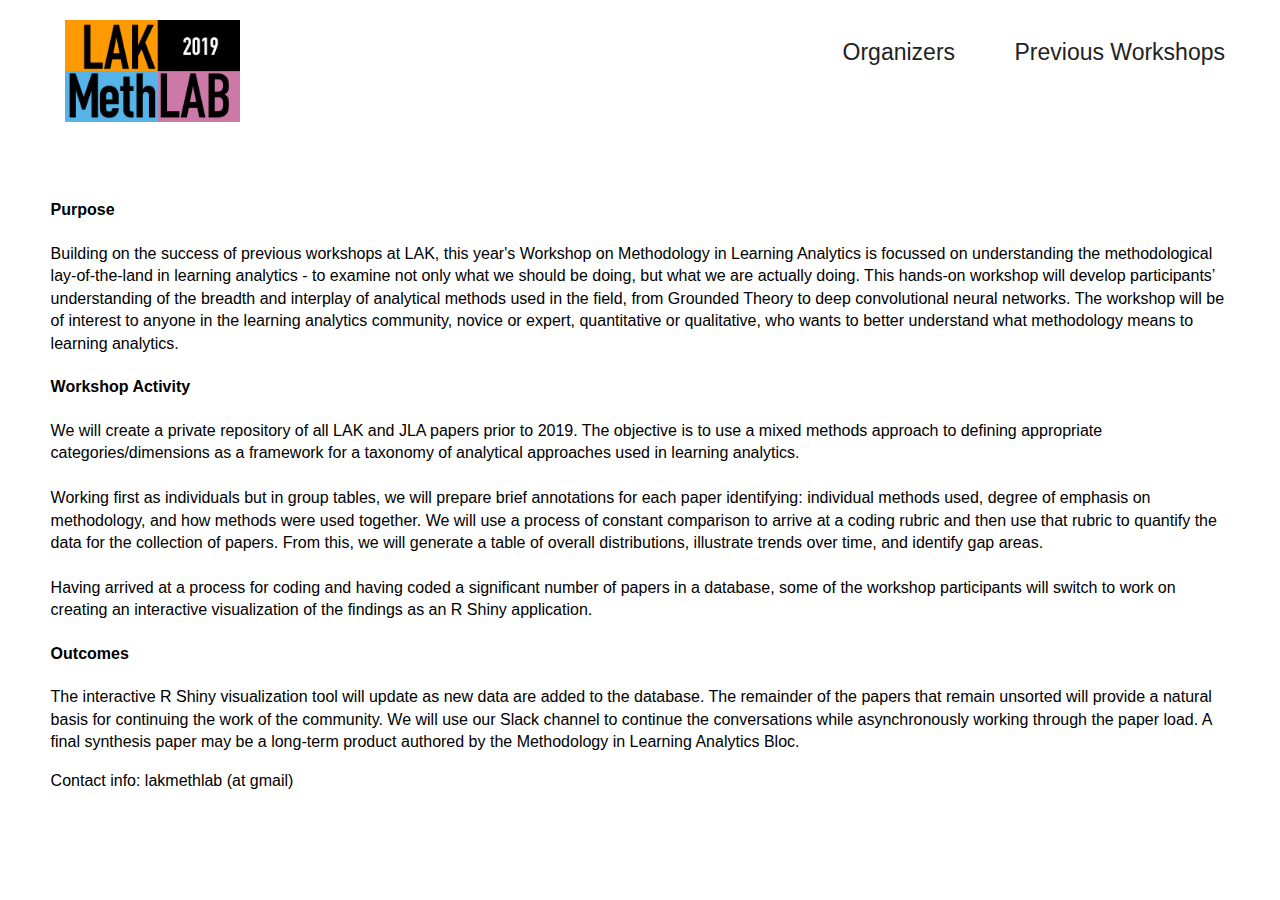
<file: index.html>
<!DOCTYPE html>
<html class="no-js" lang="en">
<head>
	<meta charset="utf-8">
    <meta http-equiv="X-UA-Compatible" content="IE=edge,chrome=1">
	<title>LAKMethLab</title>
	<meta name="description" content="Workshop of the Methodology in Learning Analytics Bloc">
    <meta name="keywords" content="LAK, MethLab, Learning Analytics, Methodology, Yoav Bergner, Geraldine Gray, Charles Lang">
    <meta name="author" content="Yoav Bergner">
    <meta name="viewport" content="width=device-width, initial-scale=1.0">
    <link rel="stylesheet" href="css/normalize.css">
    <link rel="stylesheet" href="css/base.css">
    <link rel="stylesheet" href="css/grid.css">
    <link rel="stylesheet" href="css/style.css">
    <link rel="shortcut icon" type="image/x-icon" href="images/logo/mini_logo.png" />
</head>
<body>
<header class="clearfix">
    <div class="logo">
    <a href="index.html"><img src="images/logo/LAKMethLab_2019.png" alt="LAK MethLab Logo" title="LAK MethLab logo"></a></div>
        <nav>
            <ul id="menu" >
                <!-- <li><a href="projects.html">PROJECTS</a></li> -->
								<li><a href="organizers.html">Organizers</a></li>
                <li><a href="https://sites.google.com/a/nyu.edu/lakmla/">Previous Workshops</a></li>
            </ul>
        </nav>
    </header>

<div class="wrapper clearfix">
	<p>
		<br><br><br>
		<h4> Purpose </h4>

		 Building on the success of previous workshops at LAK, this year's Workshop on Methodology in Learning Analytics is focussed on understanding the methodological lay-of-the-land in learning analytics - to examine not only what we should be doing, but what we are actually doing. This hands-on workshop will develop participants’ understanding of the breadth and interplay of analytical methods used in the field, from Grounded Theory to deep convolutional neural networks. The workshop will be of interest to anyone in the learning analytics community, novice or expert, quantitative or qualitative, who wants to better understand what methodology means to learning analytics.

		<p>
		<h4> Workshop Activity </h4>

		We will create a private repository of all LAK and JLA papers prior to 2019.
		The objective is to use a mixed methods approach to defining appropriate categories/dimensions as a framework for a taxonomy of analytical approaches used in learning analytics.

		<br><br>
		Working first as individuals but in group tables, we will prepare brief annotations for each paper identifying: individual methods used, degree of emphasis on methodology, and how methods were used together. We will use a process of constant comparison to arrive at a coding rubric and then use that rubric to quantify the data for the collection of papers. From this, we will generate a table of overall distributions, illustrate trends over time, and identify gap areas.

		<br><br>
		Having arrived at a process for coding and having coded a significant number of papers in a database, some of the workshop participants will switch to work on creating an interactive visualization of the findings as an R Shiny application.

		<p>
			<h4> Outcomes </h4>

The interactive R Shiny visualization tool will update as new data are added to the database.

		The remainder of the papers that remain unsorted will provide a natural basis for continuing the work of the community. We will use our Slack channel to continue the conversations while asynchronously working through the paper load. A final synthesis paper may be a long-term product authored by the Methodology in Learning Analytics Bloc.



		<p>
		Contact info: lakmethlab (at gmail)
</div>


</body>
</html>
</file>
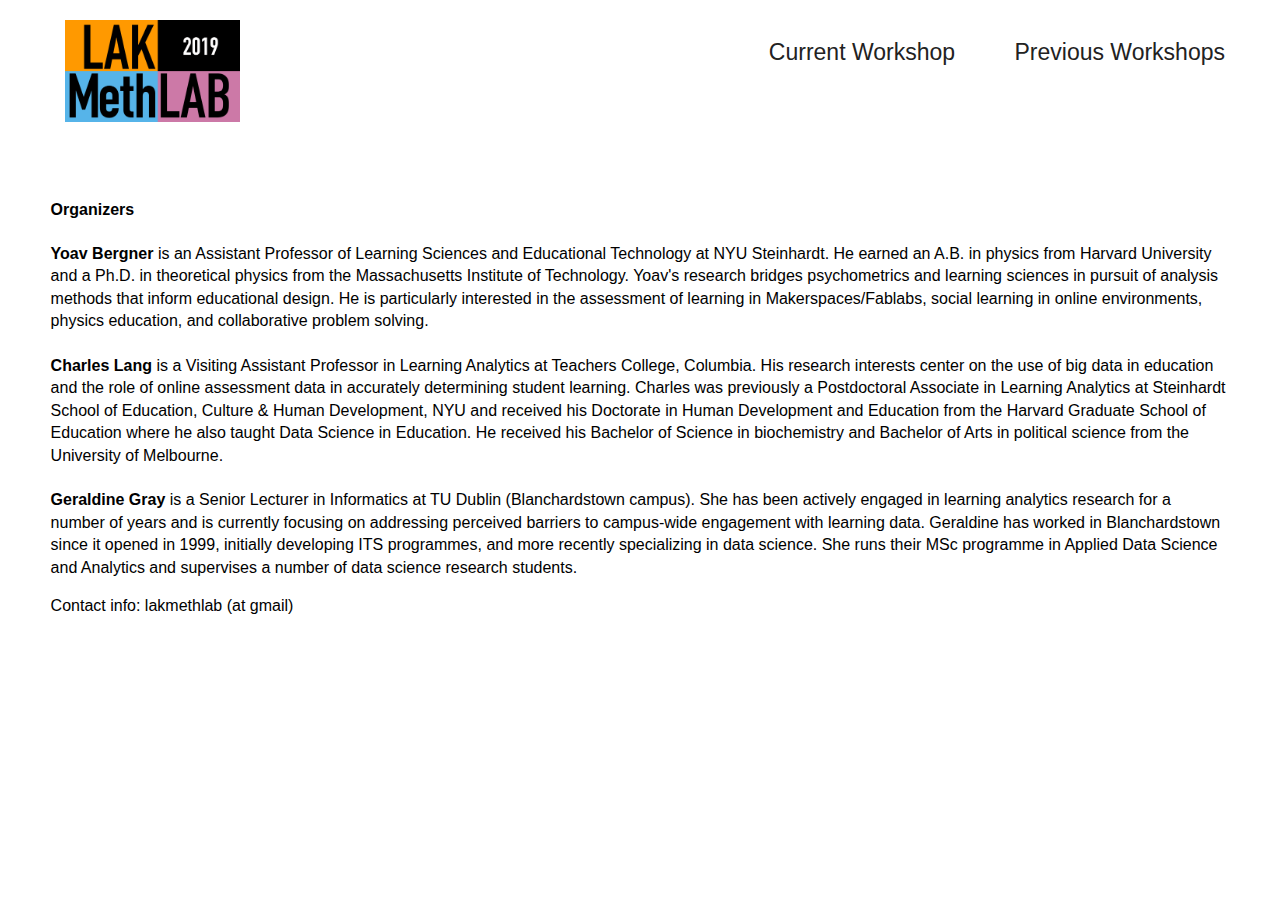
<file: organizers.html>
<!DOCTYPE html>
<html class="no-js" lang="en">
<head>
	<meta charset="utf-8">
    <meta http-equiv="X-UA-Compatible" content="IE=edge,chrome=1">
	<title>LAKMethLab</title>
	<meta name="description" content="Workshop of the Methodology in Learning Analytics Bloc">
    <meta name="keywords" content="LAK, MethLab, Learning Analytics, Methodology, Yoav Bergner, Geraldine Gray, Charles Lang">
    <meta name="author" content="Yoav Bergner">
    <meta name="viewport" content="width=device-width, initial-scale=1.0">
    <link rel="stylesheet" href="css/normalize.css">
    <link rel="stylesheet" href="css/base.css">
    <link rel="stylesheet" href="css/grid.css">
    <link rel="stylesheet" href="css/style.css">
    <link rel="shortcut icon" type="image/x-icon" href="images/logo/mini_logo.png" />
</head>
<body>
<header class="clearfix">
    <div class="logo">
    <a href="index.html"><img src="images/logo/LAKMethLab_2019.png" alt="LAK MethLab Logo" title="LAK MethLab logo"></a></div>
        <nav>

					<ul id="menu" >
							<!-- <li><a href="projects.html">PROJECTS</a></li> -->
							<li><a href="index.html">Current Workshop</a></li>
							<li><a href="https://sites.google.com/a/nyu.edu/lakmla/">Previous Workshops</a></li>
					</ul>
        </nav>
    </header>

		<div class="wrapper clearfix">
	<p>
		<br><br><br>

			<h4> Organizers </h4>


			<strong> Yoav Bergner </strong> is an Assistant Professor of Learning Sciences and Educational Technology at NYU Steinhardt. He earned an A.B. in physics from Harvard University and a Ph.D. in theoretical physics from the Massachusetts Institute of Technology. Yoav's research bridges psychometrics and learning sciences in pursuit of analysis methods that inform educational design. He is particularly interested in the assessment of learning in Makerspaces/Fablabs, social learning in online environments, physics education, and collaborative problem solving.

			<br><br>

			<strong> Charles Lang </strong> is a Visiting Assistant Professor in Learning Analytics at Teachers College, Columbia. His research interests center on the use of big data in education and the role of online assessment data in accurately determining student learning.

			Charles was previously a Postdoctoral Associate in Learning Analytics at Steinhardt School of Education, Culture & Human Development, NYU and received his Doctorate in Human Development and Education from the Harvard Graduate School of Education where he also taught Data Science in Education. He received his Bachelor of Science in biochemistry and Bachelor of Arts in political science from the University of Melbourne.
			<br><br>

		<strong> 	Geraldine Gray </strong> is a Senior Lecturer in Informatics at TU Dublin (Blanchardstown campus). She has been actively engaged in learning analytics research for a number of years and is currently focusing on addressing perceived barriers to campus-wide engagement with learning data. Geraldine has worked in Blanchardstown since it opened in 1999, initially developing ITS programmes, and more recently specializing in data science. She runs their MSc programme in Applied Data Science and Analytics and supervises a number of data science research students.

		<p>
		Contact info: lakmethlab (at gmail)
</div>


</body>
</html>
</file>
<file: css/base.css>
/*
Responsive 996px grid system ~ Base CSS.

Uses the HTML5 Boilerplate by Paul Irish with a few tweaks
html5boilerplate.com

*/


/* ==========================================================================
   Base styles: opinionated defaults
   ========================================================================== */

html,
button,
input,
select,
textarea {
    color: #222;
}

body {
    font-size: 1em;
    line-height: 1.4;
}

/*
 * Remove text-shadow in selection highlight: h5bp.com/i
 * These selection declarations have to be separate.
 * Customize the background color to match your design.
 */

::-moz-selection {
    background: #b3d4fc;
    text-shadow: none;
}

::selection {
    background: #b3d4fc;
    text-shadow: none;
}

/*
 * A better looking default horizontal rule
 */

hr {
    display: block;
    height: 1px;
    border: 0;
    border-top: 1px solid #ccc;
    margin: 1em 0;
    padding: 0;
}

/*
 * Remove the gap between images and the bottom of their containers: h5bp.com/i/440
 */

img {
    vertical-align: middle;
}

/*
 * Remove default fieldset styles.
 */

fieldset {
    border: 0;
    margin: 0;
    padding: 0;
}

/*
 * Allow only vertical resizing of textareas.
 */

textarea {
    resize: vertical;
}

/* ==========================================================================
   Chrome Frame prompt
   ========================================================================== */

.chromeframe {
    margin: 0.2em 0;
    background: #ccc;
    color: #000;
    padding: 0.2em 0;
}

/* ==========================================================================
   Helper classes
   ========================================================================== */

/*
 * Image replacement
 */

.ir {
    background-color: transparent;
    border: 0;
    overflow: hidden;
    /* IE 6/7 fallback */
    *text-indent: -9999px;
}

.ir:before {
    content: "";
    display: block;
    width: 0;
    height: 150%;
}

/*
 * Hide from both screenreaders and browsers: h5bp.com/u
 */

.hidden {
    display: none !important;
    visibility: hidden;
}

/*
 * Hide only visually, but have it available for screenreaders: h5bp.com/v
 */

.visuallyhidden {
    border: 0;
    clip: rect(0 0 0 0);
    height: 1px;
    margin: -1px;
    overflow: hidden;
    padding: 0;
    position: absolute;
    width: 1px;
}

/*
 * Extends the .visuallyhidden class to allow the element to be focusable
 * when navigated to via the keyboard: h5bp.com/p
 */

.visuallyhidden.focusable:active,
.visuallyhidden.focusable:focus {
    clip: auto;
    height: auto;
    margin: 0;
    overflow: visible;
    position: static;
    width: auto;
}

/*
 * Hide visually and from screenreaders, but maintain layout
 */

.invisible {
    visibility: hidden;
}

/*
 * Clearfix: contain floats
 *
 * For modern browsers
 * 1. The space content is one way to avoid an Opera bug when the
 *    `contenteditable` attribute is included anywhere else in the document.
 *    Otherwise it causes space to appear at the top and bottom of elements
 *    that receive the `clearfix` class.
 * 2. The use of `table` rather than `block` is only necessary if using
 *    `:before` to contain the top-margins of child elements.
 */

.clearfix:before,
.clearfix:after {
    content: " "; /* 1 */
    display: table; /* 2 */
}

.clearfix:after {
    clear: both;
}

/*
 * For IE 6/7 only
 * Include this rule to trigger hasLayout and contain floats.
 */

.clearfix {
    *zoom: 1;
}


/*
 * Clear after each row
 */

.clear {
	clear: both;
	display: block;
	overflow: hidden;
	visibility: hidden;
	width: 0;
	height: 0;
}

/* ==========================================================================
   EXAMPLE Media Queries for Responsive Design.
   Theses examples override the primary ('mobile first') styles.
   Modify as content requires.
   ========================================================================== */

@media only screen and (min-width: 35em) {
    /* Style adjustments for viewports that meet the condition */
}

@media print,
       (-o-min-device-pixel-ratio: 5/4),
       (-webkit-min-device-pixel-ratio: 1.25),
       (min-resolution: 120dpi) {
    /* Style adjustments for high resolution devices */
}

/* ==========================================================================
   Print styles.
   Inlined to avoid required HTTP connection: h5bp.com/r
   ========================================================================== */

@media print {
    * {
        background: transparent !important;
        color: #000 !important; /* Black prints faster: h5bp.com/s */
        box-shadow: none !important;
        text-shadow: none !important;
    }

    a,
    a:visited {
        text-decoration: underline;
    }

    a[href]:after {
        content: " (" attr(href) ")";
    }

    abbr[title]:after {
        content: " (" attr(title) ")";
    }

    /*
     * Don't show links for images, or javascript/internal links
     */

    .ir a:after,
    a[href^="javascript:"]:after,
    a[href^="#"]:after {
        content: "";
    }

    pre,
    blockquote {
        border: 1px solid #999;
        page-break-inside: avoid;
    }

    thead {
        display: table-header-group; /* h5bp.com/t */
    }

    tr,
    img {
        page-break-inside: avoid;
    }

    img {
        max-width: 100% !important;
    }

    @page {
        margin: 0.5cm;
    }

    p,
    h2,
    h3 {
        orphans: 3;
        widows: 3;
    }

    h2,
    h3 {
        page-break-after: avoid;
    }
}
</file>
<file: css/grid.css>
/*
Responsive 996px grid system ~ Grid CSS.
Copyright 2013, Josh Cope

12 Columns ~ Margin left: 13px ~ Margin right: 13px

Based on the 960.gs grid system - http://960.gs/
by Nathan Smith

Licensed under GPL and MIT
*/

/* =============================================================================
   Base 966px Grid
   ========================================================================== */
   
	body {min-width: 996px;}

	/* Container */
	.container {
		margin-left: auto;
		margin-right: auto;
		width: 996px;
	}

	/* Global */
	.grid_1,
	.grid_2,
	.grid_3,
	.grid_4,
	.grid_5,
	.grid_6,
	.grid_7,
	.grid_8,
	.grid_9,
	.grid_10,
	.grid_11,
	.grid_12 {
		display: inline;
		float: left;
		margin-left: 13px;
		margin-right: 13px;
	}

	.push_1, .pull_1,
	.push_2, .pull_2,
	.push_3, .pull_3,
	.push_4, .pull_4,
	.push_5, .pull_5,
	.push_6, .pull_6,
	.push_7, .pull_7,
	.push_8, .pull_8,
	.push_9, .pull_9,
	.push_10, .pull_10,
	.push_11, .pull_11 {
		position: relative;
	}

	/* Children (Alpha ~ First, Omega ~ Last) */
	.alpha {margin-left: 0;}
	.omega {margin-right: 0;}

	/* Base Grid */
	.container .grid_1 {width: 57px;}
	.container .grid_2 {width: 140px;}
	.container .grid_3 {width: 223px;}
	.container .grid_4 {width: 306px;}
	.container .grid_5 {width: 389px;}
	.container .grid_6 {width: 472px;}
	.container .grid_7 {width: 555px;}
	.container .grid_8 {width: 638px;}
	.container .grid_9 {width: 721px;}
	.container .grid_10 {width: 804px;}
	.container .grid_11 {width: 887px;}
	.container .grid_12 {width: 970px;}

	/* Prefix Extra Space */
	.container .prefix_1 {padding-left: 83px;}
	.container .prefix_2 {padding-left: 166px;}
	.container .prefix_3 {padding-left: 249px;}
	.container .prefix_4 {padding-left: 332px;}
	.container .prefix_5 {padding-left: 415px;}
	.container .prefix_6 {padding-left: 498px;}
	.container .prefix_7 {padding-left: 581px;}
	.container .prefix_8 {padding-left: 664px;}
	.container .prefix_9 {padding-left: 747px;}
	.container .prefix_10 {padding-left: 830px;}
	.container .prefix_11 {padding-left: 913px;}

	/* Suffix Extra Space */
	.container .suffix_1 {padding-right: 83px;}
	.container .suffix_2 {padding-right: 166px;}
	.container .suffix_3 {padding-right: 249px;}
	.container .suffix_4 {padding-right: 332px;}
	.container .suffix_5 {padding-right: 415px;}
	.container .suffix_6 {padding-right: 498px;}
	.container .suffix_7 {padding-right: 581px;}
	.container .suffix_8 {padding-right: 664px;}
	.container .suffix_9 {padding-right: 747px;}
	.container .suffix_10 {padding-right: 830px;}
	.container .suffix_11 {padding-right: 913px;}

	/* Push Space */
	.container .push_1 {left: 83px;}
	.container .push_2 {left: 166px;}
	.container .push_3 {left: 249px;}
	.container .push_4 {left: 332px;}
	.container .push_5 {left: 415px;}
	.container .push_6 {left: 498px;}
	.container .push_7 {left: 581px;}
	.container .push_8 {left: 664px;}
	.container .push_9 {left: 747px;}
	.container .push_10 {left: 830px;}
	.container .push_11 {left: 913px;}

	/* Pull Space */
	.container .pull_1 {left: -83px;}
	.container .pull_2 {left: -166px;}
	.container .pull_3 {left: -249px;}
	.container .pull_4 {left: -332px;}
	.container .pull_5 {left: -415px;}
	.container .pull_6 {left: -498px;}
	.container .pull_7 {left: -581px;}
	.container .pull_8 {left: -664px;}
	.container .pull_9 {left: -747px;}
	.container .pull_10 {left: -830px;}
	.container .pull_11 {left: -913px;}

	/* Images & Other Objects */
	img, object, embed {	max-width: 100%;}
	img { height: auto; }


/* =============================================================================
   768px Grid
   ========================================================================== */

@media only screen and (min-width: 768px) and (max-width: 995px) {
	
	body {min-width: 768px;}

	/* Container | 768px */
	.container {width: 768px;}

	/* Global | 768px */
	.grid_1,
	.grid_2,
	.grid_3,
	.grid_4,
	.grid_5,
	.grid_6,
	.grid_7,
	.grid_8,
	.grid_9,
	.grid_10,
	.grid_11,
	.grid_12 {margin-left: 8px;
		margin-right: 8px;}
		

	/* Base Grid | 768px */
	.container .grid_1 {width: 48px;}
	.container .grid_2 {width: 112px;}
	.container .grid_3 {width: 176px;}
	.container .grid_4 {width: 240px;}
	.container .grid_5 {width: 304px;}
	.container .grid_6 {width: 368px;}
	.container .grid_7 {width: 432px;}
	.container .grid_8 {width: 496px;}
	.container .grid_9 {width: 560px;}
	.container .grid_10 {width: 624px;}
	.container .grid_11 {width: 688px;}
	.container .grid_12 {width: 752px;}

	/* Prefix Extra Space | 768px */
	.container .prefix_1 {padding-left: 64px;}
	.container .prefix_2 {padding-left: 128px;}
	.container .prefix_3 {padding-left: 192px;}
	.container .prefix_4 {padding-left: 256px;}
	.container .prefix_5 {padding-left: 320px;}
	.container .prefix_6 {padding-left: 384px;}
	.container .prefix_7 {padding-left: 448px;}
	.container .prefix_8 {padding-left: 512px;}
	.container .prefix_9 {padding-left: 576px;}
	.container .prefix_10 {padding-left: 640px;}
	.container .prefix_11 {padding-left: 704px;}
	
	/* Suffix Extra Space | 768px */
	.container .suffix_1 {padding-right: 64px;}
	.container .suffix_2 {padding-right: 128px;}
	.container .suffix_3 {padding-right: 192px;}
	.container .suffix_4 {padding-right: 256px;}
	.container .suffix_5 {padding-right: 320px;}
	.container .suffix_6 {padding-right: 384px;}
	.container .suffix_7 {padding-right: 448px;}
	.container .suffix_8 {padding-right: 512px;}
	.container .suffix_9 {padding-right: 576px;}
	.container .suffix_10 {padding-right: 640px;}
	.container .suffix_11 {padding-right: 704px;}

	/* Push Space | 768px */
	.container .push_1 {left: 64px;}
	.container .push_2 {left: 128px;}
	.container .push_3 {left: 192px;}
	.container .push_4 {left: 256px;}
	.container .push_5 {left: 320px;}
	.container .push_6 {left: 384px;}
	.container .push_7 {left: 448px;}
	.container .push_8 {left: 512px;}
	.container .push_9 {left: 576px;}
	.container .push_10 {left: 640px;}
	.container .push_11 {left: 704px;}

	/* Pull Space | 768px */
	.container .pull_1 {left: -64px;}
	.container .pull_2 {left: -128px;}
	.container .pull_3 {left: -192px;}
	.container .pull_4 {left: -256px;}
	.container .pull_5 {left: -320px;}
	.container .pull_6 {left: -384px;}
	.container .pull_7 {left: -448px;}
	.container .pull_8 {left: -512px;}
	.container .pull_9 {left: -576px;}
	.container .pull_10 {left: -640px;}
	.container .pull_11 {left: -704px;}
	
	/* Children (Alpha ~ First, Omega ~ Last) | 768 */
	.alpha {margin-left: 0;}
	.omega {margin-right: 0;}
}


/* =============================================================================
   Less than 768px
   ========================================================================== */
   
@media only screen and (max-width: 767px) {
	
	body{min-width:0;}
	
	/* Container */
	.container { margin:0 auto; width:456px; overflow:hidden; }
	
	/* Global */
	.container .grid_1,
	.container .grid_2,
	.container .grid_3,
	.container .grid_4,
	.container .grid_5,
	.container .grid_6,
	.container .grid_7,
	.container .grid_8,
	.container .grid_9,
	.container .grid_10,
	.container .grid_11,
	.container .grid_12	{
		width:416px;
		clear: both;
		float: none;
		margin-left: 0;
		margin-right: 0;
		display:inline-block;
		padding-left: 20px;
		padding-right: 20px;
		
		/* IE 6&7 */
		zoom:1;
		*display:inline;
	}
	
	/* Nested children need no padding */
	.grid_1  .grid_1,
	.grid_2  .grid_1, .grid_2  .grid_2,
	.grid_3  .grid_1, .grid_3  .grid_2, .grid_3  .grid_3,
	.grid_4  .grid_1, .grid_4  .grid_2, .grid_4  .grid_3, .grid_4  .grid_4,
	.grid_5  .grid_1, .grid_5  .grid_2, .grid_5  .grid_3, .grid_5  .grid_4, .grid_5  .grid_5,
	.grid_6  .grid_1, .grid_6  .grid_2, .grid_6  .grid_3, .grid_6  .grid_4, .grid_6  .grid_5, .grid_6  .grid_6,
	.grid_7  .grid_1, .grid_7  .grid_2, .grid_7  .grid_3, .grid_7  .grid_4, .grid_7  .grid_5, .grid_7  .grid_6, .grid_7  .grid_7,
	.grid_8  .grid_1, .grid_8  .grid_2, .grid_8  .grid_3, .grid_8  .grid_4, .grid_8  .grid_5, .grid_8  .grid_6, .grid_8  .grid_7, .grid_8  .grid_8,
	.grid_9  .grid_1, .grid_9  .grid_2, .grid_9  .grid_3, .grid_9  .grid_4, .grid_9  .grid_5, .grid_9  .grid_6, .grid_9  .grid_7, .grid_9  .grid_8, .grid_9  .grid_9,
	.grid_10  .grid_1, .grid_10  .grid_2, .grid_10  .grid_3, .grid_10  .grid_4, .grid_10  .grid_5, .grid_10  .grid_6, .grid_10  .grid_7, .grid_10  .grid_8, .grid_10  .grid_9, .grid_10  .grid_10,
	.grid_11  .grid_1, .grid_11  .grid_2, .grid_11  .grid_3, .grid_11  .grid_4, .grid_11  .grid_5, .grid_11  .grid_6, .grid_11  .grid_7, .grid_11  .grid_8, .grid_11  .grid_9, .grid_11  .grid_10, .grid_11  .grid_11,
	.grid_12  .grid_1, .grid_12  .grid_2, .grid_12  .grid_3, .grid_12  .grid_4, .grid_12  .grid_5, .grid_12  .grid_6, .grid_12  .grid_7, .grid_12  .grid_8, .grid_12  .grid_9, .grid_12  .grid_10, .grid_12  .grid_11, .grid_12  .grid_12	{
		padding-left: 0px;
		padding-right: 0px;
	}
	
	.container .push_1, .container .push_2,
	.container .push_3, .container .push_4, 
	.container .push_5, .container .push_6,
	.container .push_7, .container .push_8, 
	.container .push_9, .container .push_10,
	.container .push_11	{
		left: 0;
	}
	.container .pull_1, .container .pull_2,
	.container .pull_3, .container .pull_4,
	.container .pull_5, .container .pull_6,
	.container .pull_7, .container .pull_8,
	.container .pull_9, .container .pull_10,
	.container .pull_11	{
		left: 0;
	}	
}


/* =============================================================================
   Less than 480px
   ========================================================================== */
@media only screen and (max-width: 479px) {
	
	/* Container */
	
	.container { width:300px;}
	
	/* Global */
	
	.container .grid_1,
	.container .grid_2,
	.container .grid_3,
	.container .grid_4,
	.container .grid_5,
	.container .grid_6,
	.container .grid_7,
	.container .grid_8,
	.container .grid_9,
	.container .grid_10,
	.container .grid_11,
	.container .grid_12	{
		width:260px;
	}
}
</file>
<file: css/style.css>
<style>

@import url('https://fonts.googleapis.com/css?family=Josefin+Sans:300');

html {
    background: url(images/background5.jpg) no-repeat center center fixed;
    -webkit-background-size: cover;
    -moz-background-size: cover;
    -o-background-size: cover;
    background-size: cover;
}


* {
    margin: 0;
    padding: 0;
}


}
header {
    display: inline-block;
    width: 100%;
    height: 15%;
    margin-top: 0;
    margin-bottom: 0;
}
header,
footer {
    width: 100%;
}

footer {
    padding-left: 0px;
    padding-bottom: 0px;
    margin:0;
    bottom:0;
    text-decoration: none;
}

body {
	font-family: 'Josefin Sans', sans-serif;
    color: #000000;


}
div {
    background-color: rgba(0, 0, 0, 0);
    width: 100%;
    margin-top: 0;
    margin-bottom: 0;
    padding-top: 0px;
    padding-right: 25px;
    padding-left: 25px;

}
a {
    text-decoration: none;
}
a:hover {
	text-decoration: underline;
  text-align: center;
  color: orange;
}

nav{
	float:right;
	padding-right: 15px;
	padding-top: 15px;
    z-index: 0;
}
header img{
	max-width: 40%;
	max-height: 110px;
	margin-left:40px;
	margin-top: 15px;
	padding-top: 5px;
    margin-bottom: 15px;
    padding-bottom: 3px;
    position: absolute;
    z-index: 1;


}

h1{
    text-align: center;
    font-size: 3em;
    margin: 0;
}

h1.about {
    text-align: center;
    font-size: 1.8em;
}

h2 {
    text-align: center;
    font-weight: bold;
    font-size: 2.5em;
    color: black;
    margin-top: 17px;
}

h2.titles {

  color:black;
  font-size: 1.5em;
  font-weight: normal;
}
/*
h2.profile {
  color:black;
  font-size: 1.5em;
  font-weight: normal;
  width: 55%;
  padding-right: 2%;
  padding-left: 2%;
  display: inline-block;
  margin-bottom: 0%;
  margin-top: 0;
}*/

img.profile2 {
  width: 58%;
  padding-right: 2%;
  padding-left: 2%;
  display: inline-block;
  margin-bottom: 0%;
}
img.profile{
  width: 38%;
  padding-right: 2%;
  padding-left: 2%;
  display: inline-block;
  margin-bottom: 0%;
}

h2.description {
	padding: 1%;
	color: black;
	font-weight: lighter;
	font-size: 1.6em;
	text-align: center;
}

h3.about {
    text-align: center;
    font-size: 1 em;
    color: black;
}

h3.backto {
    text-align: center;
    color: black;
}

a.about {
    text-align: center;
    font-size: 2 em;
    color: black;
}

a.thumb_col_3 {

  text-align: center;
}

p.line {
  text-align: center;
}

h3 {
    padding-left: 9.5%;
    padding-right: 9.5%;
}

a{
    color: orange;
    text-decoration: none;
}

h3 a{

  color: black;
  text-decoration: underline;
}

h2 a{

  text-align: center;
  padding: 0;
  margin: 0;
}

footer a{
    color: black;
    position: absolute;
    z-index: 1;
}
footer h2{
  position: center;
  padding-top: 35px;
}

footer div{
  padding: 0%;
  margin: 0%;
}

footer h2.titles{
  color: white;
  font-weight: lighter;
}


.h2 {

  margin-top: 0px;
  margin-bottom: 0px;
}

.thumb {
    position: relative;
    overflow: hidden;
}

.mask {
    position: absolute;
    top: 0;
    left: 0;
    text-align: center;
    padding-left: 7%;
    padding-right: 7%;
    padding-top: 25%;
    background-color: rgba(246, 135, 40, 1.0);
    height: 100%;
    width: 100%;
    opacity: 0;
    transition: all 1s ease;
    font-weight:lighter;
}

.thumb:hover .mask {
    opacity: 2;
}

.thumb .mask h2
.thumb .mask a {

    opacity: 0;
    transform: scale(0);
    transition: all 0s ease-in-out;
    color: white;
    /*margin-top: 40%;*/
    text-orientation: center;
    text-decoration: none;
    position: center;
    font-weight:lighter;

}

.thumb:hover .mask h2
.thumb:hover .mask a {
    opacity: 1;
    transform: scale(1);
    text-orientation: center;
    color: white;
    position: center;
    text-align: center;
    overflow: stack;
    font-weight:lighter;

}

.thumb img {
    transform: scale(1);
    transform: rotate(0deg);
    transition: all 0.5s ease;
}

.thumb:hover img {
    transform: scale(1.1);
    opacity: 1.2;
}

img.grid_4{
	margin: 0px;
}
ul#menu li {
    display:inline;
    width: 130px;
    text-align: center;

}

/*responsive nav bar*/
nav ul {
    list-style-type: none;
    position: relative;
    margin:0;
    line-height: 80px;
    z-index: 1;
}

/* stack the li to the left with float and a fixed width  */

/* change navbar item colo on hover */
nav ul li:hover {
    color: grey;
}

/* make the a tags display like block elements to take up full space of container li*/
nav ul a {
    display: inline block;
    color: #222;
    text-decoration: none;
    line-height: 30px;
    padding: 15px;
    font-size:23px;
    padding-right: 40px;
}

nav ul a:hover {
	/*hover over nav links styles here*/
}

/* hide sublists be default */
nav ul ul {
    display: none;
    /* change bg so we can see what we are affecting*/

    background: #ddd;
}

/* give "dropdown" a sepcific width */
nav ul ul li {
    /* float: none; */

    background-color: grey;
    /*width: 500px;*/
}

/* align in drop down text left vs center for main navbar */
nav ul ul a {
    padding: 15px;
    text-align: left;
}

/* Selects all <ul> elements where the its parent is an unordered list, with a moused over list item */
nav ul li:hover > ul {
    /* only show child lists when the parent li is hovered over, OR when child ul is hovered over */

    display: block;
    /* change color to see what we are looking at */

    background-color: #ccc;
}

/* change in internal ul background color for hover */
nav ul li:hover > ul li:hover {
    background: #999
}
/*.container {
    width: 100%;
    margin: 0 auto;
    padding: 0px;
}*/

*{
	box-sizing: border-box;
}

.logo{
  width: 100%;
  height: 100%;
  position: absolute;
  display: inline;


}

.wrapper{
	width:96%;
	margin:0 2%;

}

.col_3{
	display: inline-block;
	width:31.6%;
	margin-left: 0.5%;
	margin-right:0.5%;
	margin-bottom: 1.2%;
    margin-top: 0%;
    position: relative;
    z-index: 0;
}

.col_2{
	display: inline-block;
	width:48.4%;
	margin-left: 0.5%;
	margin-right:0.5%;
	margin-bottom: 0.5%;
	margin-top: 0%;
}

.col_2_about{
    display: inline-block;
    width:30.6%;
    margin-left: 10%;
    margin-right:0%;
    margin-bottom: 0%;
    margin-top: 0%;
}

.col_2_square{
    display: inline-block;
    width:30.6%;
    margin-left: 2%;
    margin-right:0%;
    margin-bottom: 2%;
    margin-top: 0%;
}

.col_4{
    display: inline-block;
	width:23.6%;
	margin-left: 0.5%;
	margin-right:0.5%;
	margin-bottom: 1.2%;
    margin-top: 3%;
    position: relative;
    z-index: 0;
}

.col_4_people{
    display: inline-block;
  width:20.0%;
  margin-left: 3.8%;
  margin-right:0%;
  margin-bottom: 1.2%;
    margin-top: 3%;
    position: relative;
    z-index: 0;
}

.col_2_video{
    display: inline-block;
    width:40%;
    margin-left: 5%;
    margin-right: 2.5%;
    margin-bottom: 0%;
    margin-top: 0%;
}

.col_2_photo{
    display: inline-block;
    width:48.4%;
    margin-left: 0.5%;
    margin-right:0.5%;
    margin-bottom: 1%;
    margin-top: 0%;
}
.col_4_gif{
    display: inline-block;
    width: 23%;
    margin-left: 0.5%;
    margin-right: 0.5%;
    margin-bottom: 0%;
    margin-top: 0%;
}

.col_1{
	display: inline-block;
	width:98.5%;
	margin-left: 0.5%;
	margin-right:0.5%;
	margin-bottom: 0%;
	margin-top: 0%;
}

.col_1_video{
    display: inline-block;
    width:80%;
    margin-left: 9.5%;
    margin-right:0.5%;
    margin-bottom: 0%;
    margin-top: 0%;
    align-content: center;
}

.col_vertical{
  display: inline-block;
  width:31.6%;
  padding-top: 0.5%;
  padding-bottom: 0%;
  padding-left: 4%
  margin-left: 0.5%;
  margin-top: 0.5%;
  margin-right:0.5%;
  margin-bottom: 0.5%;
  position: relative;
    z-index: 0;
}

.margin_adjust{
  padding-left: 3%;

}

*/}

/* Tablet Portrait size to Base 996px */
@media only screen and (min-width: 768px) and (max-width: 995px) {

  body {
    font-family: Gill Sans, sans-serif;
    color: #000000;
    font-weight: normal;

    }

  .col_4{
  display: inline-block;
  width:45%;
  margin-left: 2%;
  margin-right:2%;
  margin-bottom: 0%;
  margin-top: 3%;
  position: relative;
  z-index: 0;
}


.thumb .mask a {

    width:100%;
    height: 200%;
    display:block;
    text-decoration: none;
    padding-top: 60%;
    padding-bottom: 15%;
    position: center;
}
.mask {
    position: absolute;
    text-align: center;
    padding-left: 10%;
    padding-right: 10%;
    padding-top: 30%;
    background-color: rgba(246, 135, 40, 1.0);
    height: 100%;
    width: 100%;
    opacity: 0;
    transition: all 1s ease;
}*/

}

/* All Mobile Sizes */
/*@media only screen and (max-width: 767px) {}*/





/* Mobile Landscape Size to Tablet Portrait */
 @media only screen and (min-width: 480px) and (max-width: 767px) {

  body {
    font-family: Gill Sans, sans-serif;
    color: #000000;
    font-weight: normal;

    }

  body h1 {
      font-family: Gill Sans, sans-serif;
      font-weight: normal;
    }

  .col_4{
  display: inline-block;
  width:45%;
  margin-left: 2%;
  margin-right:2%;
  margin-bottom: 0%;
  margin-top: 3%;
  position: relative;
  z-index: 0;
}

.thumb .mask a {

    width:100%;
    height: 200%;
    display: block;
    text-decoration: none;
    text-align: center;
    /*padding-top: 25%;
    padding-bottom: 25%;*/
}

.mask {
    position: absolute;
    text-align: center;
    padding-left: 7%;
    padding-right: 7%;
    padding-top: 20%;
    background-color: rgba(246, 135, 40, 1.0);
    height: 100%;
    width: 100%;
    opacity: 0;
    transition: all 1s ease;
}

  nav ul a {
    display: block;
    color: #222;
    text-decoration: none;
    line-height: 30px;
    padding: 15px;
    font-size:16px;
    padding-right: 0px;
    padding-top: 0px;
    padding-bottom: 20px;
}

img.profile2 {
  width: 64%;
  padding-right: 2%;
  padding-left: 2%;
  display: inline-block;
  margin-bottom: 0%;
}
img.profile{
  width: 32%;
  padding-right: 2%;
  padding-left: 2%;
  display: inline-block;
  margin-bottom: 0%;
}

.col_4_people{
    display: inline-block;
  width:40.0%;
  margin-left: 5.9%;
  margin-right:0%;
  margin-bottom: 1.2%;
    margin-top: 3%;
    position: relative;
    z-index: 0;
}

}

/* Mobile Portrait Size to Mobile Landscape Size */
@media only screen and (max-width: 479px) {

/*  *{
  box-sizing: border-box;
}*/

    body {
    font-family: Gill Sans, sans-serif;
    color: #000000;
    font-weight: normal;

    }

    body h1 {
      font-family: Gill Sans, sans-serif;
      font-weight: normal;
    }

  .col_4{
  display: inline-block;
  width:90%;
  margin-left: 5%;
  margin-right:5%;
  margin-bottom: 1.2%;
    margin-top: 3%;
    position: relative;
    z-index: 0;
}

.mask {
    position: absolute;
    text-align: center;
    padding-left: 7%;
    padding-right: 7%;
    padding-top: 25%;
    background-color: rgba(246, 135, 40, 1.0);
    height: 100%;
    width: 100%;
    opacity: 0;
    transition: all 1s ease;
}

.thumb .mask a {

    width:100%;
    height: 200%;
    display: block;
    text-decoration: none;
    position: center;
}

.mask a {

  padding: 0;
  shape-margin: 0;
  text-align: center;
}

  nav ul a {
    display: block;
    color: #222;
    text-decoration: none;
    line-height: 30px;
    padding: 15px;
    font-size:16px;
    padding-right: 0px;
    padding-top: 0px;
    padding-bottom: 20px;
}

.logo{
  width: 200%;
  height: 200%;
  position: absolute;
  display: inline;

}

footer a{
    color: black;
    position: absolute;
    display: inline;
    z-index: 1;
    font-size: 14px;
    margin-left: 0px;
    padding-left: 0px;
}

img.profile2 {
  width: 96%;
  padding-right: 2%;
  padding-left: 2%;
  display: inline-block;
  margin-bottom: 0%;
}
img.profile{
  width: 100%;
  padding-right: 20%;
  padding-left: 20%;
  display: inline-block;
  margin-bottom: 0%;
}

.col_4_people{
    display: inline-block;
  width:40.0%;
  margin-left: 5.9%;
  margin-right:0%;
  margin-bottom: 1.2%;
    margin-top: 3%;
    position: relative;
    z-index: 0;
}

}

</style>
</file>
